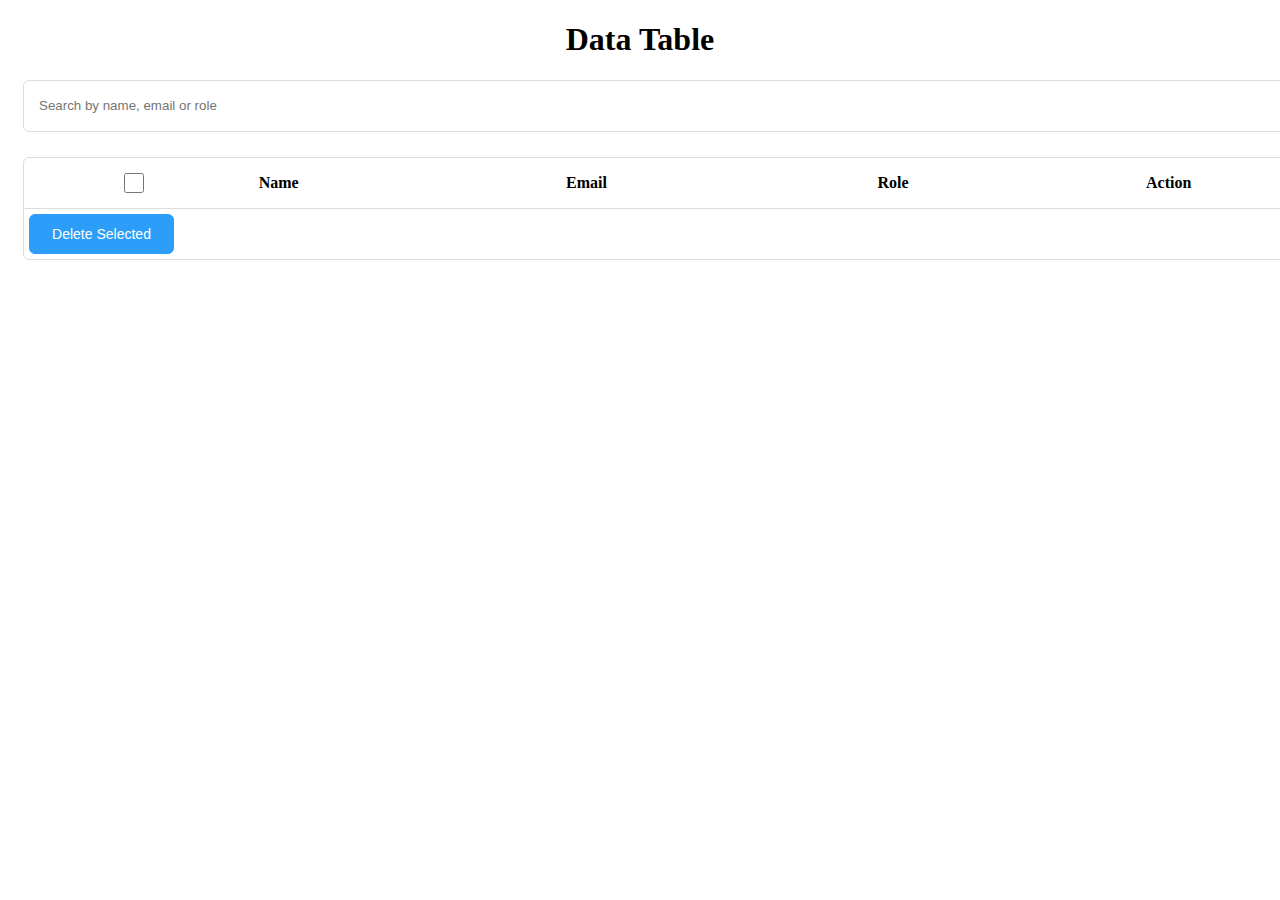
<file: index.html>
<!DOCTYPE html>
<html lang="en">

<head>
    <meta charset="UTF-8">
    <meta name="viewport" content="width=device-width, initial-scale=1.0">
    <title>Document</title>
    <!-- icon Link -->
    <link rel="stylesheet" href="https://cdnjs.cloudflare.com/ajax/libs/font-awesome/6.5.2/css/all.min.css"
        integrity="sha512-SnH5WK+bZxgPHs44uWIX+LLJAJ9/2PkPKZ5QiAj6Ta86w+fsb2TkcmfRyVX3pBnMFcV7oQPJkl9QevSCWr3W6A=="
        crossorigin="anonymous" referrerpolicy="no-referrer" />

    <link rel="stylesheet" href="style.css" />
</head>

<body onload="getdata()">
    <!-- <body onload="getdata()"> -->
    <h1 class="text-center">Data Table</h1>
    <div class="container">
        <div class="inputdiv">
            <input class="inputbox" id="searchInput" type="text" onkeyup="serachFilter()"
                placeholder="Search by name, email or role" />
            <button id="clear-button" onclick="clearSearch()" class="clearbtn" style="display: none;"><i
                    class="fa-solid fa-xmark"></i></button>
        </div>
        <div class="table-box">
            <table class="table">
                <thead>
                    <tr>
                        <th class="text-center"><input id="selectAll" type="checkbox" onclick="selectAllcheckbox()" />
                        </th>
                        <th>Name</th>
                        <th>Email</th>
                        <th>Role</th>
                        <th>Action</th>
                    </tr>
                </thead>
                <tbody id="dataTable">
                    <!-- Data will be insert here -->
                </tbody>
            </table>
            <div class="d-flex">
                <button class="delete-btn" onclick="selectAllselected()">Delete Selected</button>
                <div class="pagination" id="pagination"></div>
            </div>
        </div>
    </div>
    <!-- Edit Modal Dailog -->
    <div id="editModal" class="modal">
        <div class="modal-content">
            <h2 class="modal-title">Edit Modal</h2>
            <span id="close" class="close">&times;</span>
            <form id="editForm">
                <input type="hidden" id="userId" class="minput" name="userId">
                <div>
                    <label for="userName">Name:</label>
                    <input type="text" id="userName" name="userName" class="minput" required>
                </div>
                <div>
                    <label for="userEmail">Email:</label>
                    <input type="email" id="userEmail" name="userEmail" class="minput" required>
                </div>
                <div>
                    <label for="userRole">Role:</label>
                    <input type="text" id="userRole" name="userRole" class="minput" required>
                </div>
                <div>
                    <button type="submit" class="save-btn">Save</button>
                </div>
            </form>
        </div>
    </div>
    <!-- Edit Modal Dailog end-->

    <script src="myscript.js"></script>
</body>

</html>
</file>
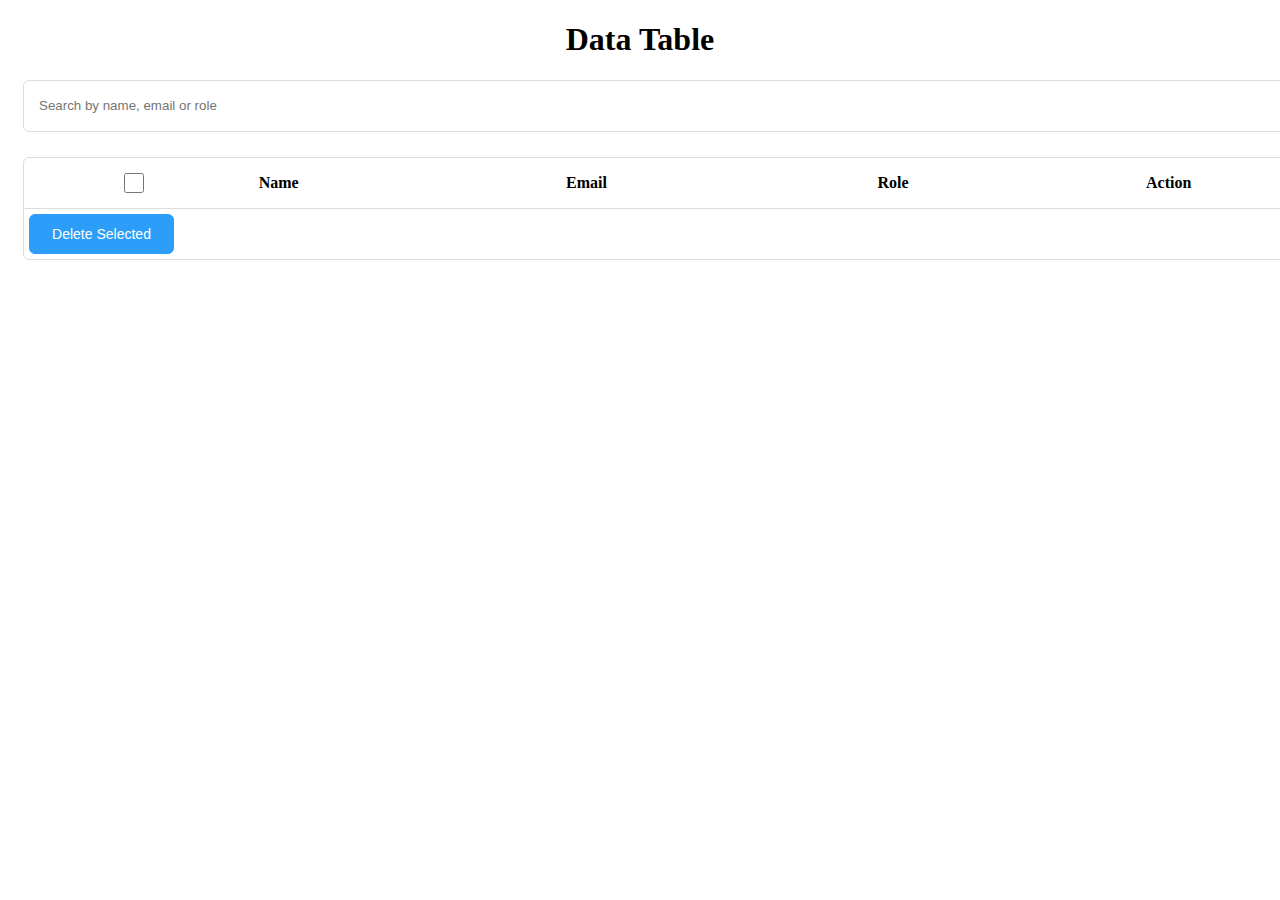
<file: chatgpt.html>
<!DOCTYPE html>
<html lang="en">

<head>
    <meta charset="UTF-8">
    <meta name="viewport" content="width=device-width, initial-scale=1.0">
    <title>Document</title>
    <link rel="stylesheet" href="https://cdnjs.cloudflare.com/ajax/libs/font-awesome/6.5.2/css/all.min.css"
    integrity="sha512-SnH5WK+bZxgPHs44uWIX+LLJAJ9/2PkPKZ5QiAj6Ta86w+fsb2TkcmfRyVX3pBnMFcV7oQPJkl9QevSCWr3W6A=="
    crossorigin="anonymous" referrerpolicy="no-referrer" />
    <link rel="stylesheet" href="style.css" />
</head>

<body>
    <h1 class="text-center">Data Table</h1>
    <div class="container">
        <div class="inputdiv">
            <input class="inputbox" id="searchInput" type="text" onkeyup="serachFilter()"
                placeholder="Search by name, email or role" />
            <button id="clear-button" onclick="clearSearch()" class="clearbtn" style="display: none;"><i
                    class="fa-solid fa-xmark"></i></button>
        </div>
        <div class="table-box">
            <table class="table">
                <thead>
                    <tr>
                        <th class="text-center"><input id="selectAll" type="checkbox" onclick="selectAllcheckbox()" />
                        </th>
                        <th>Name</th>
                        <th>Email</th>
                        <th>Role</th>
                        <th>Action</th>
                    </tr>
                </thead>
                <tbody id="dataTable">
                    <!-- Data will be insert here -->
                </tbody>
            </table>
            <div class="d-flex">
                <button class="delete-btn" onclick="selectAllselected()">Delete Selected</button>
                <div class="pagination" id="pagination"></div>
            </div>
        </div>
    </div>
    <!-- Edit Modal Dailog -->
    <div id="editModal" class="modal">
        <div class="modal-content">
            <h2 class="modal-title">Edit Modal</h2>
            <span id="close" class="close">&times;</span>
            <form id="editForm">
                <input type="hidden" id="userId" class="minput" name="userId">
                <div>
                    <label for="userName">Name:</label>
                    <input type="text" id="userName" name="userName" class="minput" required>
                </div>
                <div>
                    <label for="userEmail">Email:</label>
                    <input type="email" id="userEmail" name="userEmail" class="minput" required>
                </div>
                <div>
                    <label for="userRole">Role:</label>
                    <input type="text" id="userRole" name="userRole" class="minput" required>
                </div>
                <div>
                    <button type="submit" class="save-btn">Save</button>
                </div>
            </form>
        </div>
    </div>
    <!-- Edit Modal Dailog end-->
    <script>
        document.addEventListener('DOMContentLoaded', function() {
            getdata();
        });

        let currentPage = 1;
        const itemsPerPage = 10;
        let fullData = [];

        async function getdata() {
            let response = await fetch('https://geektrust.s3-ap-southeast-1.amazonaws.com/adminui-problem/members.json');
            fullData = await response.json();
            console.table(fullData);
            create_table(fullData, currentPage);
            create_pagination(fullData);
        }

        function create_table(data, page = 1) {
            const tableBody = document.getElementById('dataTable');
            tableBody.innerHTML = "";

            const startIndex = (page - 1) * itemsPerPage;
            const endIndex = startIndex + itemsPerPage;
            const paginationItems = data.slice(startIndex, endIndex);

            for (let i = 0; i < paginationItems.length; i++) {
                const user = paginationItems[i];
                const row = document.createElement('tr');

                const cellCheckbox = document.createElement('td');
                const checkbox = document.createElement('input');
                checkbox.type = 'checkbox';
                checkbox.value = user.id;
                checkbox.className = "userCheckbox";
                cellCheckbox.appendChild(checkbox);
                row.appendChild(cellCheckbox);

                const cellName = document.createElement('td');
                cellName.innerText = user.name;
                cellName.className = "userName";
                row.appendChild(cellName);

                const cellEmail = document.createElement('td');
                cellEmail.innerText = user.email;
                cellEmail.className = "userEmail";
                row.appendChild(cellEmail);

                const cellRole = document.createElement('td');
                cellRole.innerText = user.role;
                cellRole.className = "userRole";
                row.appendChild(cellRole);

                const cellAction = document.createElement('td');
                cellAction.innerHTML = `<button title='Edit' class="editicon fa-solid fa-pen-to-square" onclick="openEditModal(this)"></button>
                            <button title="delete" class="deleteicon fa-solid fa-trash" id="delete-user" onclick="deleteicon(this)"></button>`
                row.appendChild(cellAction);

                tableBody.appendChild(row);
            }
        }

        function create_pagination(data) {
            const paginationDiv = document.getElementById('pagination');
            paginationDiv.innerHTML = '';

            const pageCount = Math.ceil(data.length / itemsPerPage);
            for (let i = 1; i <= pageCount; i++) {
                let page = document.createElement('button');
                page.className = "page-Number";
                page.innerText = i;
                paginationDiv.appendChild(page);
            }

            const pageElements = document.querySelectorAll('.page-Number');
            for (let i = 0; i < pageElements.length; i++) {
                pageElements[i].addEventListener('click', function (e) {
                    currentPage = parseInt(e.target.innerText);
                    for (let j = 0; j < pageElements.length; j++) {
                        pageElements[j].classList.remove('active');
                    }
                    pageElements[i].classList.add('active');
                    create_table(data, currentPage);
                });
            }

            if (pageElements.length > 0) {
                pageElements[0].classList.add('active');
            }
        }

        // searchFilter Functionality
        function serachFilter() {
            var input = document.getElementById('searchInput');
            var filter = input.value.toUpperCase();
            
            var filteredData = fullData.filter(user => {
                return user.name.toUpperCase().includes(filter) ||
                    user.email.toUpperCase().includes(filter) ||
                    user.role.toUpperCase().includes(filter);
            });

            create_table(filteredData, 1);
            create_pagination(filteredData);

            var clearButton = document.getElementById("clear-button");
            clearButton.style.display = input.value ? "inline-block" : "none";
        }

        // clear search
        function clearSearch() {
            let input = document.getElementById("searchInput");
            input.value = "";
            serachFilter();
            input.focus();
        }

        // delete icon functionality

        function deleteicon(button) {
            if (confirm('Are you sure you want to delete this record?')) {
                const row = button.parentNode.parentNode;
                row.remove();
            }
        }

        // select All checkbox functionality
        function selectAllcheckbox() {
            let selectAll = document.getElementById('selectAll');
            let checkbox = document.querySelectorAll('.userCheckbox');
            for (let i = 0; i < checkbox.length; i++) {
                checkbox[i].checked = selectAll.checked;
            }
        }

        // select All selected delete button Functionality
        function selectAllselected() {
            if (confirm('Are you sure you want to delete this record?')) {
                let table = document.getElementById('dataTable');
                let checkboxes = table.querySelectorAll('.userCheckbox:checked');
                for (let i = checkboxes.length - 1; i >= 0; i--) {
                    let row = checkboxes[i].parentElement.parentElement;
                    row.remove();
                }
            }
        }

        // Edit modal functionality

        function openEditModal(button) {
            let row = button.parentNode.parentNode;

            let nameCell = row.querySelector('.userName').textContent;
            let emailCell = row.querySelector('.userEmail').textContent;
            let roleCell = row.querySelector('.userRole').textContent;

            document.getElementById('userName').value = nameCell;
            document.getElementById('userEmail').value = emailCell;
            document.getElementById('userRole').value = roleCell;

            document.getElementById('editForm').setAttribute('data-row', row.rowIndex);

            const modal = document.getElementById('editModal');
            modal.style.display = 'block';
        }

        document.getElementById('editForm').onsubmit = function (event) {
            event.preventDefault();

            let newName = document.getElementById('userName').value;
            let newEmail = document.getElementById('userEmail').value;
            let newRole = document.getElementById('userRole').value;

            let rowIndex = parseInt(document.getElementById('editForm').getAttribute('data-row'));
            let row = document.querySelector('table').rows[rowIndex];

            row.querySelector('.userName').textContent = newName;
            row.querySelector('.userEmail').textContent = newEmail;
            row.querySelector('.userRole').textContent = newRole;

            const modal = document.getElementById('editModal');
            modal.style.display = 'none';
        }

        const span = document.getElementById('close');
        span.onclick = function () {
            const modal = document.getElementById('editModal');
            modal.style.display = 'none';
        }

        window.onclick = function (event) {
            const modal = document.getElementById('editModal');
            if (event.target == modal) {
                modal.style.display = 'none';
            }
        };
    </script>
</body>

</html>
</file>
<file: style.css>
table {
    width: 100%;
    border-collapse: collapse;
}

table,
th,
td {
    border-bottom: 1px solid #ddd;
}

th {
    padding: 15px;
    text-align: left;
}

td {
    padding: 8px;
    text-align: left;
}

.text-center {
    text-align: center;
}

.container {
    width: 1440px;
    padding-right: 15px;
    padding-left: 15px;
    margin-right: auto;
    margin-left: auto;
}

.active {
    background-color: #2c9ef9;
    color: #fff;
}

.pagination {
    margin: auto auto;
    padding-left: 0;
    display: flex;
    list-style-type: none;
}

.d-flex {
    display: flex;
    padding: 5px;
    margin: auto auto;
}

.delete-btn {
    background-color: #2c9ef9;
    border: 1px solid #2c9ef9;
    border-radius: 6px;
    height: 40px;
    width: 145px;
    color: #ffff;
    cursor: pointer;
    font-size: 14px;
}

ul li {
    height: 30px;
    width: 30px;
    border-radius: 5px;
    text-align: center;
    line-height: 29px;
    border: 1px solid #ddd;
    margin: 5px;
    cursor: pointer;
}

.inputbox {
    width: 99%;
    height: 50px;
    border: 1px solid #ddd;
    border-radius: 6px;
    margin: 0;
    margin-bottom: 25px;
    padding: 0;
    padding-left: 15px;
}

.table-box {
    border: 1px solid #ddd;
    border-radius: 6px;
}

.editicon,
.deleteicon {
    border: 1px solid #ddd;
    border-radius: 4px;
    height: 25px;
    width: 25px;
    cursor: pointer;
}

input[type="checkbox"] {
    height: 20px;
    width: 20px;
    background-color: #eee;
    display: block;
    margin: 0 auto;
}

tr:hover {
    background-color: #2c9ef929;
}

.clearbtn {
    margin-left: -33px;
    margin-top: 16px;
    background-color: #fff;
    border: none;
    cursor: pointer;
    font-size: 16px;

}

/* modal Css */

.modal {
    display: none;
    position: fixed;
    z-index: 1;
    left: 0;
    top: 0;
    width: 100%;
    height: 100%;
    overflow: auto;
    background-color: rgba(0, 0, 0, 0.4);
}

.modal-content {
    background-color: #fefefe;
    margin: 15% auto;
    padding: 20px;
    border: 1px solid #888;
    width: 20%;
    position: relative;
    border-radius: 10px;
}

.modal-title {
    margin-top: 0;
    text-align: center;
}

.close {
    color: #fff !important;
    font-weight: bold;
    position: absolute;
    right: -11px;
    top: -9px;
    background-color: #2c9ef9;
    height: 28px;
    width: 28px;
    text-align: center;
    border-radius: 50%;
    line-height: 28px;
    font-size: 26px;
    border: 3px solid #fff;
}

.close:hover,
.close:focus {
    color: black;
    text-decoration: none;
    cursor: pointer;
}

#editForm label {
    width: 60px;
    display: inline-block;
    font-weight: bold;
}

#editForm label {
    width: 60px;
    display: inline-block;
}

.minput {
    width: 78%;
    border: 1px solid #ddd;
    border-radius: 3px;
    height: 30px;
    margin-bottom: 10px;
    padding-left: 11px;
}

.save-btn {
    width: 140px;
    height: 35px;
    margin: 7px auto 0;
    display: block;
    cursor: pointer;
    background-color: #2c9ef9;
    border: 1px solid #2c9ef9;
    color: #fff;
    border-radius: 3px;
    font-size: 15px;
}
</file>
